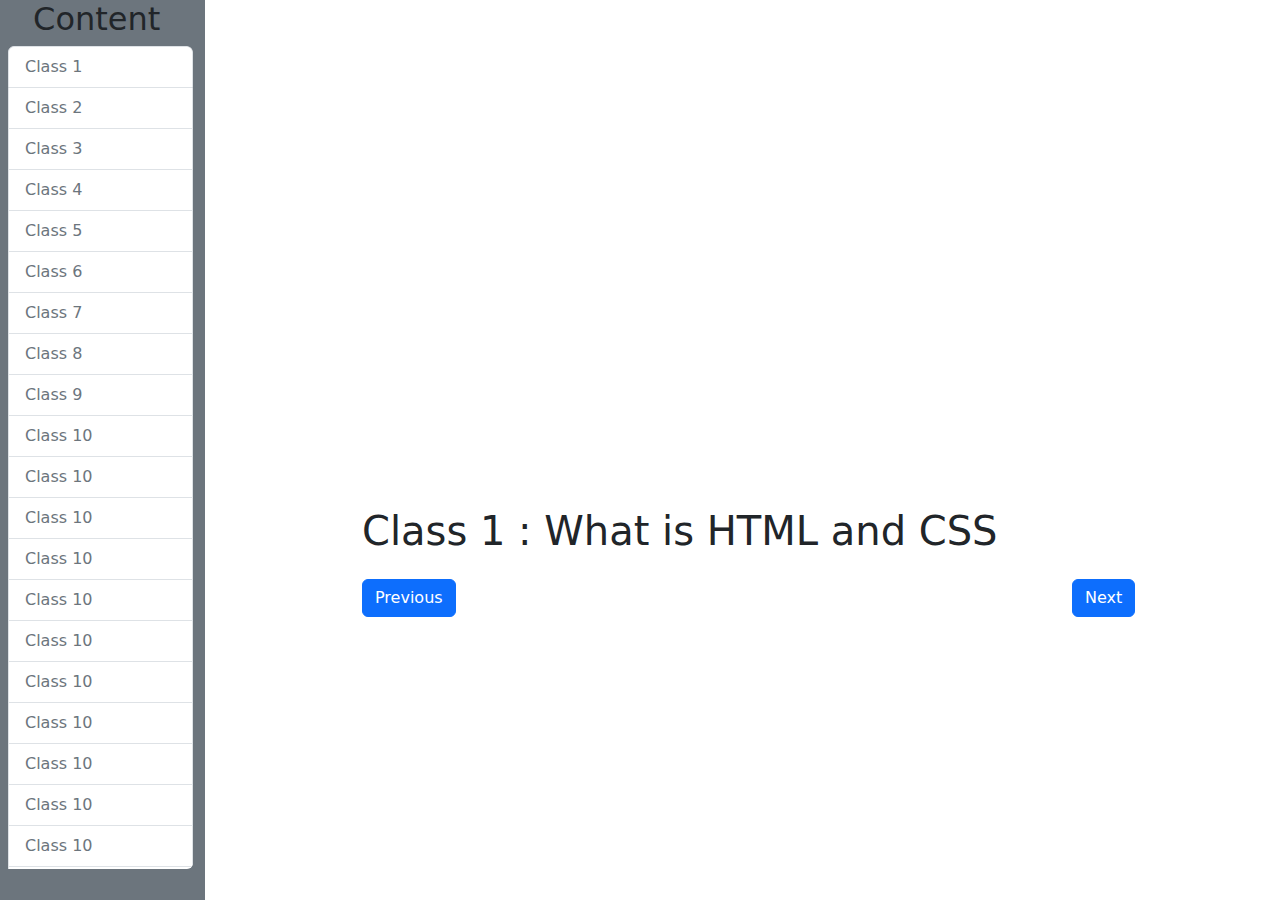
<file: index.html>
<!doctype html>
<html lang="en">

<head>
    <meta charset="utf-8">
    <meta name="viewport" content="width=device-width, initial-scale=1">
    
    <title> Web Developing Videos </title>

    <link href="https://cdn.jsdelivr.net/npm/bootstrap@5.3.3/dist/css/bootstrap.min.css" rel="stylesheet"
        integrity="sha384-QWTKZyjpPEjISv5WaRU9OFeRpok6YctnYmDr5pNlyT2bRjXh0JMhjY6hW+ALEwIH" crossorigin="anonymous">
        <link rel="stylesheet" href="style.css">
</head>

<body>


    <div class="conatiner-fluid">
        <div class="row">
            <div class="col-md-2 bg-secondary pb-3 vh-100 ">
                <h2 class="text-center"> Content </h2>
                <ul class="list-group content-list ps-2">
                    <li class="list-group-item"> <a href="index.html" class="text-decoration-none text-secondary d-block"> Class 1 </a> </li>
                    <li class="list-group-item"> <a href="class-2.html" class="text-decoration-none text-secondary d-block"> Class 2 </a> </li>
                    <li class="list-group-item"> <a href="#" class="text-decoration-none text-secondary d-block"> Class 3 </a> </li>
                    <li class="list-group-item"> <a href="#" class="text-decoration-none text-secondary d-block"> Class 4 </a> </li>
                    <li class="list-group-item"> <a href="#" class="text-decoration-none text-secondary d-block"> Class 5 </a> </li>
                    <li class="list-group-item"> <a href="#" class="text-decoration-none text-secondary d-block"> Class 6 </a> </li>
                    <li class="list-group-item"> <a href="#" class="text-decoration-none text-secondary d-block"> Class 7 </a> </li>
                    <li class="list-group-item"> <a href="#" class="text-decoration-none text-secondary d-block"> Class 8 </a> </li>
                    <li class="list-group-item"> <a href="#" class="text-decoration-none text-secondary d-block"> Class 9 </a> </li>
                    <li class="list-group-item"> <a href="#" class="text-decoration-none text-secondary d-block"> Class 10 </a> </li>
                    <li class="list-group-item"> <a href="#" class="text-decoration-none text-secondary d-block"> Class 10 </a> </li>
                    <li class="list-group-item"> <a href="#" class="text-decoration-none text-secondary d-block"> Class 10 </a> </li>
                    <li class="list-group-item"> <a href="#" class="text-decoration-none text-secondary d-block"> Class 10 </a> </li>
                    <li class="list-group-item"> <a href="#" class="text-decoration-none text-secondary d-block"> Class 10 </a> </li>
                    <li class="list-group-item"> <a href="#" class="text-decoration-none text-secondary d-block"> Class 10 </a> </li>
                    <li class="list-group-item"> <a href="#" class="text-decoration-none text-secondary d-block"> Class 10 </a> </li>
                    <li class="list-group-item"> <a href="#" class="text-decoration-none text-secondary d-block"> Class 10 </a> </li>
                    <li class="list-group-item"> <a href="#" class="text-decoration-none text-secondary d-block"> Class 10 </a> </li>
                    <li class="list-group-item"> <a href="#" class="text-decoration-none text-secondary d-block"> Class 10 </a> </li>
                    <li class="list-group-item"> <a href="#" class="text-decoration-none text-secondary d-block"> Class 10 </a> </li>
                    <li class="list-group-item"> <a href="#" class="text-decoration-none text-secondary d-block"> Class 10 </a> </li>
                    <li class="list-group-item"> <a href="#" class="text-decoration-none text-secondary d-block"> Class 10 </a> </li>
                    <li class="list-group-item"> <a href="#" class="text-decoration-none text-secondary d-block"> Class 10 </a> </li>
                    <li class="list-group-item"> <a href="#" class="text-decoration-none text-secondary d-block"> Class 10 </a> </li>
                    <li class="list-group-item"> <a href="#" class="text-decoration-none text-secondary d-block"> Class 10 </a> </li>
                    <li class="list-group-item"> <a href="#" class="text-decoration-none text-secondary d-block"> Class 10 </a> </li>
                    <li class="list-group-item"> <a href="#" class="text-decoration-none text-secondary d-block"> Class 10 </a> </li>
                    <li class="list-group-item"> <a href="#" class="text-decoration-none text-secondary d-block"> Class 10 </a> </li>
                    <li class="list-group-item"> <a href="#" class="text-decoration-none text-secondary d-block"> Class 10 </a> </li>
                    <li class="list-group-item"> <a href="#" class="text-decoration-none text-secondary d-block"> Class 10 </a> </li>
                    <li class="list-group-item"> <a href="#" class="text-decoration-none text-secondary d-block"> Class 10 </a> </li>
                    <li class="list-group-item"> <a href="#" class="text-decoration-none text-secondary d-block"> Class 10 </a> </li>
                    <li class="list-group-item"> <a href="#" class="text-decoration-none text-secondary d-block"> Class 10 </a> </li>
                    <li class="list-group-item"> <a href="#" class="text-decoration-none text-secondary d-block"> Class 10 </a> </li>
                    <li class="list-group-item"> <a href="#" class="text-decoration-none text-secondary d-block"> Class 10 </a> </li>
                    <li class="list-group-item"> <a href="#" class="text-decoration-none text-secondary d-block"> Class 10 </a> </li>
                    <li class="list-group-item"> <a href="#" class="text-decoration-none text-secondary d-block"> Class 10 </a> </li>
                    <li class="list-group-item"> <a href="#" class="text-decoration-none text-secondary d-block"> Class 10 </a> </li>
                    <li class="list-group-item"> <a href="#" class="text-decoration-none text-secondary d-block"> Class 10 </a> </li>
                    <li class="list-group-item"> <a href="#" class="text-decoration-none text-secondary d-block"> Class 10 </a> </li>
                    <li class="list-group-item"> <a href="#" class="text-decoration-none text-secondary d-block"> Class 10 </a> </li>
                    <li class="list-group-item"> <a href="#" class="text-decoration-none text-secondary d-block"> Class 10 </a> </li>
                    <li class="list-group-item"> <a href="#" class="text-decoration-none text-secondary d-block"> Class 10 </a> </li>
                    <li class="list-group-item"> <a href="#" class="text-decoration-none text-secondary d-block"> Class 10 </a> </li>
                    <li class="list-group-item"> <a href="#" class="text-decoration-none text-secondary d-block"> Class 10 </a> </li>
                    <li class="list-group-item"> <a href="#" class="text-decoration-none text-secondary d-block"> Class 10 </a> </li>
                </ul>
            </div>
            <div class="col-md-8 px-5 pt-5 mx-auto">
                <div class="ratio ratio-16x9 mb-md-4 mb-2">
                    <iframe src="https://www.youtube.com/embed/r0juKTJxstM?list=PLPSuQV0uVoyudwT3lTLrlLzEhFLoTRzX9" title="YouTube video" allowfullscreen></iframe>
                  </div>

                  <h1 class="mb-md-4 mb-2"> Class 1 : What is HTML and CSS </h1>

                  <div class="d-flex justify-content-between">
                        <a href="#" class="btn btn-primary" role="button"> Previous </a>
                        <a href="#" class="btn btn-primary" role="button"> Next </a>
                  </div>
            </div>
        </div>
    </div>











    <script src="https://cdn.jsdelivr.net/npm/bootstrap@5.3.3/dist/js/bootstrap.bundle.min.js"
        integrity="sha384-YvpcrYf0tY3lHB60NNkmXc5s9fDVZLESaAA55NDzOxhy9GkcIdslK1eN7N6jIeHz" crossorigin="anonymous">
    </script>
</body>

</html>
</file>
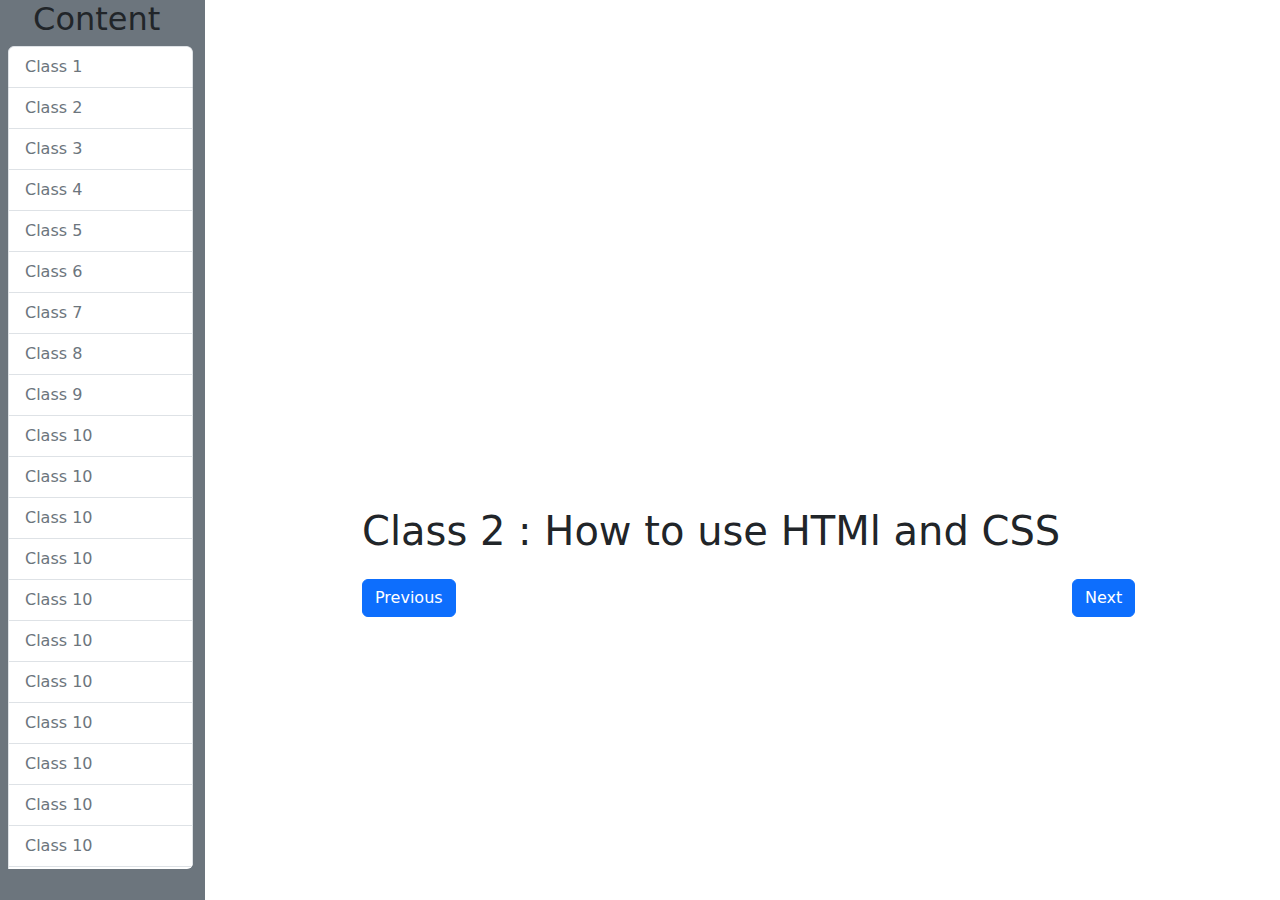
<file: class-2.html>
<!doctype html>
<html lang="en">

<head>
    <meta charset="utf-8">
    <meta name="viewport" content="width=device-width, initial-scale=1">
    
    <title> Web Developing Videos </title>

    <link href="https://cdn.jsdelivr.net/npm/bootstrap@5.3.3/dist/css/bootstrap.min.css" rel="stylesheet"
        integrity="sha384-QWTKZyjpPEjISv5WaRU9OFeRpok6YctnYmDr5pNlyT2bRjXh0JMhjY6hW+ALEwIH" crossorigin="anonymous">
        <link rel="stylesheet" href="style.css">
</head>

<body>


    <div class="conatiner-fluid">
        <div class="row">
            <div class="col-md-2 bg-secondary pb-3 vh-100 ">
                <h2 class="text-center"> Content </h2>
                <ul class="list-group content-list ps-2">
                    <li class="list-group-item"> <a href="index.html" class="text-decoration-none text-secondary d-block"> Class 1 </a> </li>
                    <li class="list-group-item"> <a href="class-2.html" class="text-decoration-none text-secondary d-block"> Class 2 </a> </li>
                    <li class="list-group-item"> <a href="class-3.html" class="text-decoration-none text-secondary d-block"> Class 3 </a> </li>
                    <li class="list-group-item"> <a href="class-4.html" class="text-decoration-none text-secondary d-block"> Class 4 </a> </li>
                    <li class="list-group-item"> <a href="class-5.html" class="text-decoration-none text-secondary d-block"> Class 5 </a> </li>
                    <li class="list-group-item"> <a href="class-6.html" class="text-decoration-none text-secondary d-block"> Class 6 </a> </li>
                    <li class="list-group-item"> <a href="class-7.html" class="text-decoration-none text-secondary d-block"> Class 7 </a> </li>
                    <li class="list-group-item"> <a href="class-8.html" class="text-decoration-none text-secondary d-block"> Class 8 </a> </li>
                    <li class="list-group-item"> <a href="class-9.html" class="text-decoration-none text-secondary d-block"> Class 9 </a> </li>
                    <li class="list-group-item"> <a href="class-10.html" class="text-decoration-none text-secondary d-block"> Class 10 </a> </li>
                    <li class="list-group-item"> <a href="class-11.html" class="text-decoration-none text-secondary d-block"> Class 10 </a> </li>
                    <li class="list-group-item"> <a href="class-12.html" class="text-decoration-none text-secondary d-block"> Class 10 </a> </li>
                    <li class="list-group-item"> <a href="class-13.html" class="text-decoration-none text-secondary d-block"> Class 10 </a> </li>
                    <li class="list-group-item"> <a href="class-14.html" class="text-decoration-none text-secondary d-block"> Class 10 </a> </li>
                    <li class="list-group-item"> <a href="class-15.html" class="text-decoration-none text-secondary d-block"> Class 10 </a> </li>
                    <li class="list-group-item"> <a href="class-16.html" class="text-decoration-none text-secondary d-block"> Class 10 </a> </li>
                    <li class="list-group-item"> <a href="class-17.html" class="text-decoration-none text-secondary d-block"> Class 10 </a> </li>
                    <li class="list-group-item"> <a href="class-18.html" class="text-decoration-none text-secondary d-block"> Class 10 </a> </li>
                    <li class="list-group-item"> <a href="class-19.html" class="text-decoration-none text-secondary d-block"> Class 10 </a> </li>
                    <li class="list-group-item"> <a href="class-20.html" class="text-decoration-none text-secondary d-block"> Class 10 </a> </li>
                    <li class="list-group-item"> <a href="class-21.html" class="text-decoration-none text-secondary d-block"> Class 10 </a> </li>
                    <li class="list-group-item"> <a href="class-22.html" class="text-decoration-none text-secondary d-block"> Class 10 </a> </li>
                    <li class="list-group-item"> <a href="class-23.html" class="text-decoration-none text-secondary d-block"> Class 10 </a> </li>
                    <li class="list-group-item"> <a href="class-24.html" class="text-decoration-none text-secondary d-block"> Class 10 </a> </li>
                    <li class="list-group-item"> <a href="class-25.html" class="text-decoration-none text-secondary d-block"> Class 10 </a> </li>
                    <li class="list-group-item"> <a href="class-26.html" class="text-decoration-none text-secondary d-block"> Class 10 </a> </li>
                    <li class="list-group-item"> <a href="class-27.html" class="text-decoration-none text-secondary d-block"> Class 10 </a> </li>
                    <li class="list-group-item"> <a href="class-28.html" class="text-decoration-none text-secondary d-block"> Class 10 </a> </li>
                    <li class="list-group-item"> <a href="class-29.html" class="text-decoration-none text-secondary d-block"> Class 10 </a> </li>
                    <li class="list-group-item"> <a href="class-30.html" class="text-decoration-none text-secondary d-block"> Class 10 </a> </li>
                    <li class="list-group-item"> <a href="class-31.html" class="text-decoration-none text-secondary d-block"> Class 10 </a> </li>
                    <li class="list-group-item"> <a href="class-32.html" class="text-decoration-none text-secondary d-block"> Class 10 </a> </li>
                    <li class="list-group-item"> <a href="class-33.html" class="text-decoration-none text-secondary d-block"> Class 10 </a> </li>
                    <li class="list-group-item"> <a href="class-34.html" class="text-decoration-none text-secondary d-block"> Class 10 </a> </li>
                    <li class="list-group-item"> <a href="class-35.html" class="text-decoration-none text-secondary d-block"> Class 10 </a> </li>
                    <li class="list-group-item"> <a href="class-36.html" class="text-decoration-none text-secondary d-block"> Class 10 </a> </li>
                    <li class="list-group-item"> <a href="class-37.html" class="text-decoration-none text-secondary d-block"> Class 10 </a> </li>
                    <li class="list-group-item"> <a href="class-38.html" class="text-decoration-none text-secondary d-block"> Class 10 </a> </li>
                    <li class="list-group-item"> <a href="class-39.html" class="text-decoration-none text-secondary d-block"> Class 10 </a> </li>
                    <li class="list-group-item"> <a href="class-40.html" class="text-decoration-none text-secondary d-block"> Class 10 </a> </li>
                    <li class="list-group-item"> <a href="class-41.html" class="text-decoration-none text-secondary d-block"> Class 10 </a> </li>
                    <li class="list-group-item"> <a href="class-42.html" class="text-decoration-none text-secondary d-block"> Class 10 </a> </li>
                    <li class="list-group-item"> <a href="class-43.html" class="text-decoration-none text-secondary d-block"> Class 10 </a> </li>
                    <li class="list-group-item"> <a href="class-44.html" class="text-decoration-none text-secondary d-block"> Class 10 </a> </li>
                    <li class="list-group-item"> <a href="class-45.html" class="text-decoration-none text-secondary d-block"> Class 10 </a> </li>
                    <li class="list-group-item"> <a href="class-46.html" class="text-decoration-none text-secondary d-block"> Class 10 </a> </li>
                </ul>
            </div>
            <div class="col-md-8 px-5 pt-5 mx-auto">
                <div class="ratio ratio-16x9 mb-md-4 mb-2">
                    <iframe src="https://www.youtube.com/embed/a6Enk0T1TRc" title="YouTube video" allowfullscreen></iframe>
                  </div>

                  <h1 class="mb-md-4 mb-2"> Class 2 : How to use HTMl and CSS </h1>
                  

                  <div class="d-flex justify-content-between">
                        <a href="#" class="btn btn-primary" role="button"> Previous </a>
                        <a href="#" class="btn btn-primary" role="button"> Next </a>
                  </div>
            </div>
        </div>
    </div>











    <script src="https://cdn.jsdelivr.net/npm/bootstrap@5.3.3/dist/js/bootstrap.bundle.min.js"
        integrity="sha384-YvpcrYf0tY3lHB60NNkmXc5s9fDVZLESaAA55NDzOxhy9GkcIdslK1eN7N6jIeHz" crossorigin="anonymous">
    </script>
</body>

</html>
</file>
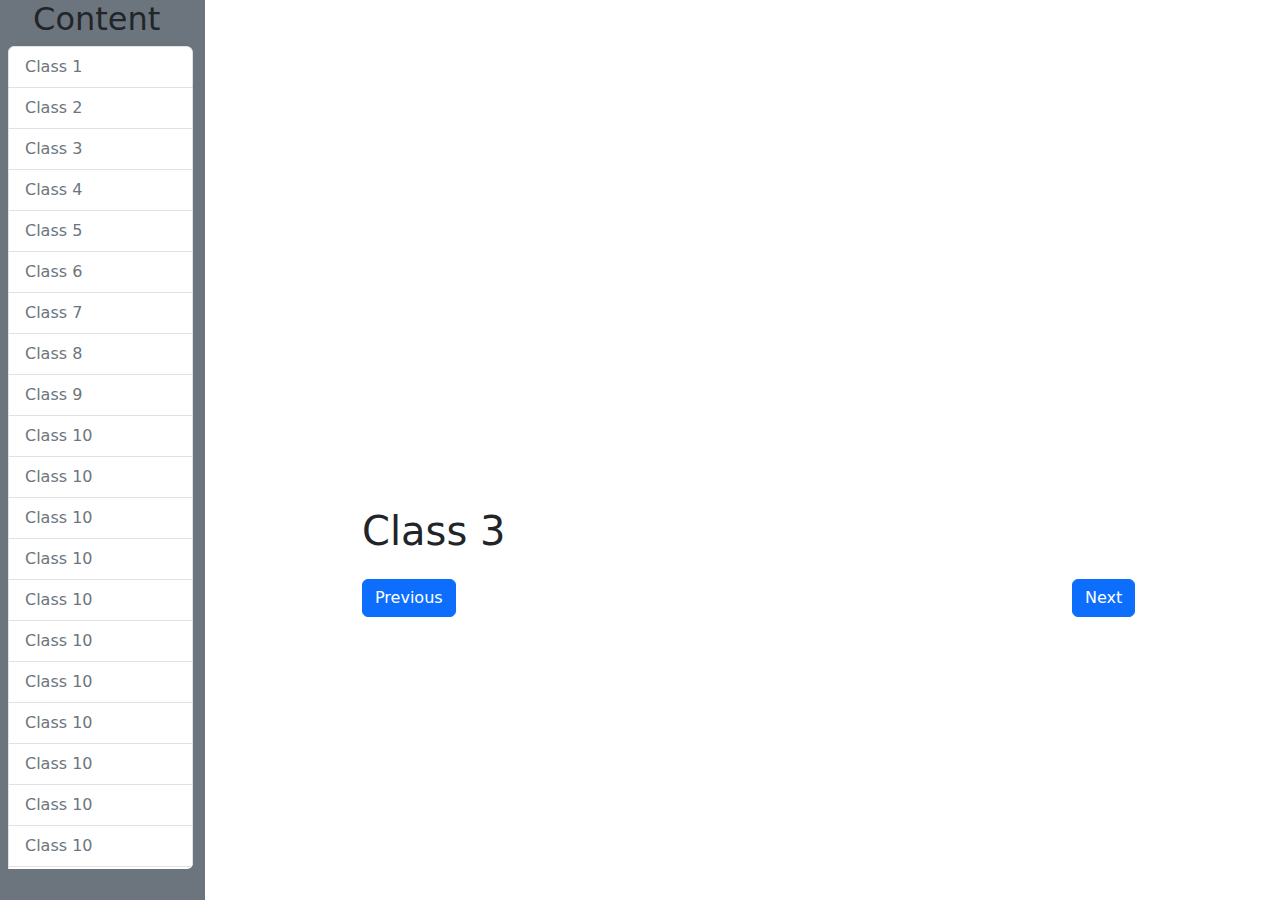
<file: class-3.html>
<!doctype html>
<html lang="en">

<head>
    <meta charset="utf-8">
    <meta name="viewport" content="width=device-width, initial-scale=1">
    
    <title> Web Developing Videos </title>

    <link href="https://cdn.jsdelivr.net/npm/bootstrap@5.3.3/dist/css/bootstrap.min.css" rel="stylesheet"
        integrity="sha384-QWTKZyjpPEjISv5WaRU9OFeRpok6YctnYmDr5pNlyT2bRjXh0JMhjY6hW+ALEwIH" crossorigin="anonymous">
        <link rel="stylesheet" href="style.css">
</head>

<body>


    <div class="conatiner-fluid">
        <div class="row">
            <div class="col-md-2 bg-secondary pb-3 vh-100 ">
                <h2 class="text-center"> Content </h2>
                <ul class="list-group content-list ps-2">
                    <li class="list-group-item"> <a href="index.html" class="text-decoration-none text-secondary d-block"> Class 1 </a> </li>
                    <li class="list-group-item"> <a href="class-2.html" class="text-decoration-none text-secondary d-block"> Class 2 </a> </li>
                    <li class="list-group-item"> <a href="class-3.html" class="text-decoration-none text-secondary d-block"> Class 3 </a> </li>
                    <li class="list-group-item"> <a href="class-4.html" class="text-decoration-none text-secondary d-block"> Class 4 </a> </li>
                    <li class="list-group-item"> <a href="class-5.html" class="text-decoration-none text-secondary d-block"> Class 5 </a> </li>
                    <li class="list-group-item"> <a href="class-6.html" class="text-decoration-none text-secondary d-block"> Class 6 </a> </li>
                    <li class="list-group-item"> <a href="class-7.html" class="text-decoration-none text-secondary d-block"> Class 7 </a> </li>
                    <li class="list-group-item"> <a href="class-8.html" class="text-decoration-none text-secondary d-block"> Class 8 </a> </li>
                    <li class="list-group-item"> <a href="class-9.html" class="text-decoration-none text-secondary d-block"> Class 9 </a> </li>
                    <li class="list-group-item"> <a href="class-10.html" class="text-decoration-none text-secondary d-block"> Class 10 </a> </li>
                    <li class="list-group-item"> <a href="class-11.html" class="text-decoration-none text-secondary d-block"> Class 10 </a> </li>
                    <li class="list-group-item"> <a href="class-12.html" class="text-decoration-none text-secondary d-block"> Class 10 </a> </li>
                    <li class="list-group-item"> <a href="class-13.html" class="text-decoration-none text-secondary d-block"> Class 10 </a> </li>
                    <li class="list-group-item"> <a href="class-14.html" class="text-decoration-none text-secondary d-block"> Class 10 </a> </li>
                    <li class="list-group-item"> <a href="class-15.html" class="text-decoration-none text-secondary d-block"> Class 10 </a> </li>
                    <li class="list-group-item"> <a href="class-16.html" class="text-decoration-none text-secondary d-block"> Class 10 </a> </li>
                    <li class="list-group-item"> <a href="class-17.html" class="text-decoration-none text-secondary d-block"> Class 10 </a> </li>
                    <li class="list-group-item"> <a href="class-18.html" class="text-decoration-none text-secondary d-block"> Class 10 </a> </li>
                    <li class="list-group-item"> <a href="class-19.html" class="text-decoration-none text-secondary d-block"> Class 10 </a> </li>
                    <li class="list-group-item"> <a href="class-20.html" class="text-decoration-none text-secondary d-block"> Class 10 </a> </li>
                    <li class="list-group-item"> <a href="class-21.html" class="text-decoration-none text-secondary d-block"> Class 10 </a> </li>
                    <li class="list-group-item"> <a href="class-22.html" class="text-decoration-none text-secondary d-block"> Class 10 </a> </li>
                    <li class="list-group-item"> <a href="class-23.html" class="text-decoration-none text-secondary d-block"> Class 10 </a> </li>
                    <li class="list-group-item"> <a href="class-24.html" class="text-decoration-none text-secondary d-block"> Class 10 </a> </li>
                    <li class="list-group-item"> <a href="class-25.html" class="text-decoration-none text-secondary d-block"> Class 10 </a> </li>
                    <li class="list-group-item"> <a href="class-26.html" class="text-decoration-none text-secondary d-block"> Class 10 </a> </li>
                    <li class="list-group-item"> <a href="class-27.html" class="text-decoration-none text-secondary d-block"> Class 10 </a> </li>
                    <li class="list-group-item"> <a href="class-28.html" class="text-decoration-none text-secondary d-block"> Class 10 </a> </li>
                    <li class="list-group-item"> <a href="class-29.html" class="text-decoration-none text-secondary d-block"> Class 10 </a> </li>
                    <li class="list-group-item"> <a href="class-30.html" class="text-decoration-none text-secondary d-block"> Class 10 </a> </li>
                    <li class="list-group-item"> <a href="class-31.html" class="text-decoration-none text-secondary d-block"> Class 10 </a> </li>
                    <li class="list-group-item"> <a href="class-32.html" class="text-decoration-none text-secondary d-block"> Class 10 </a> </li>
                    <li class="list-group-item"> <a href="class-33.html" class="text-decoration-none text-secondary d-block"> Class 10 </a> </li>
                    <li class="list-group-item"> <a href="class-34.html" class="text-decoration-none text-secondary d-block"> Class 10 </a> </li>
                    <li class="list-group-item"> <a href="class-35.html" class="text-decoration-none text-secondary d-block"> Class 10 </a> </li>
                    <li class="list-group-item"> <a href="class-36.html" class="text-decoration-none text-secondary d-block"> Class 10 </a> </li>
                    <li class="list-group-item"> <a href="class-37.html" class="text-decoration-none text-secondary d-block"> Class 10 </a> </li>
                    <li class="list-group-item"> <a href="class-38.html" class="text-decoration-none text-secondary d-block"> Class 10 </a> </li>
                    <li class="list-group-item"> <a href="class-39.html" class="text-decoration-none text-secondary d-block"> Class 10 </a> </li>
                    <li class="list-group-item"> <a href="class-40.html" class="text-decoration-none text-secondary d-block"> Class 10 </a> </li>
                    <li class="list-group-item"> <a href="class-41.html" class="text-decoration-none text-secondary d-block"> Class 10 </a> </li>
                    <li class="list-group-item"> <a href="class-42.html" class="text-decoration-none text-secondary d-block"> Class 10 </a> </li>
                    <li class="list-group-item"> <a href="class-43.html" class="text-decoration-none text-secondary d-block"> Class 10 </a> </li>
                    <li class="list-group-item"> <a href="class-44.html" class="text-decoration-none text-secondary d-block"> Class 10 </a> </li>
                    <li class="list-group-item"> <a href="class-45.html" class="text-decoration-none text-secondary d-block"> Class 10 </a> </li>
                    <li class="list-group-item"> <a href="class-46.html" class="text-decoration-none text-secondary d-block"> Class 10 </a> </li>
                </ul>
            </div>
            <div class="col-md-8 px-5 pt-5 mx-auto">
                <div class="ratio ratio-16x9 mb-md-4 mb-2">
                    <iframe src="https://www.youtube.com/embed/9DY_1ydAJJ0" title="YouTube video" allowfullscreen></iframe>
                  </div>

                  <h1 class="mb-md-4 mb-2"> Class 3 </h1>
                  

                  <div class="d-flex justify-content-between">
                        <a href="#" class="btn btn-primary" role="button"> Previous </a>
                        <a href="#" class="btn btn-primary" role="button"> Next </a>
                  </div>
            </div>
        </div>
    </div>











    <script src="https://cdn.jsdelivr.net/npm/bootstrap@5.3.3/dist/js/bootstrap.bundle.min.js"
        integrity="sha384-YvpcrYf0tY3lHB60NNkmXc5s9fDVZLESaAA55NDzOxhy9GkcIdslK1eN7N6jIeHz" crossorigin="anonymous">
    </script>
</body>

</html>
</file>
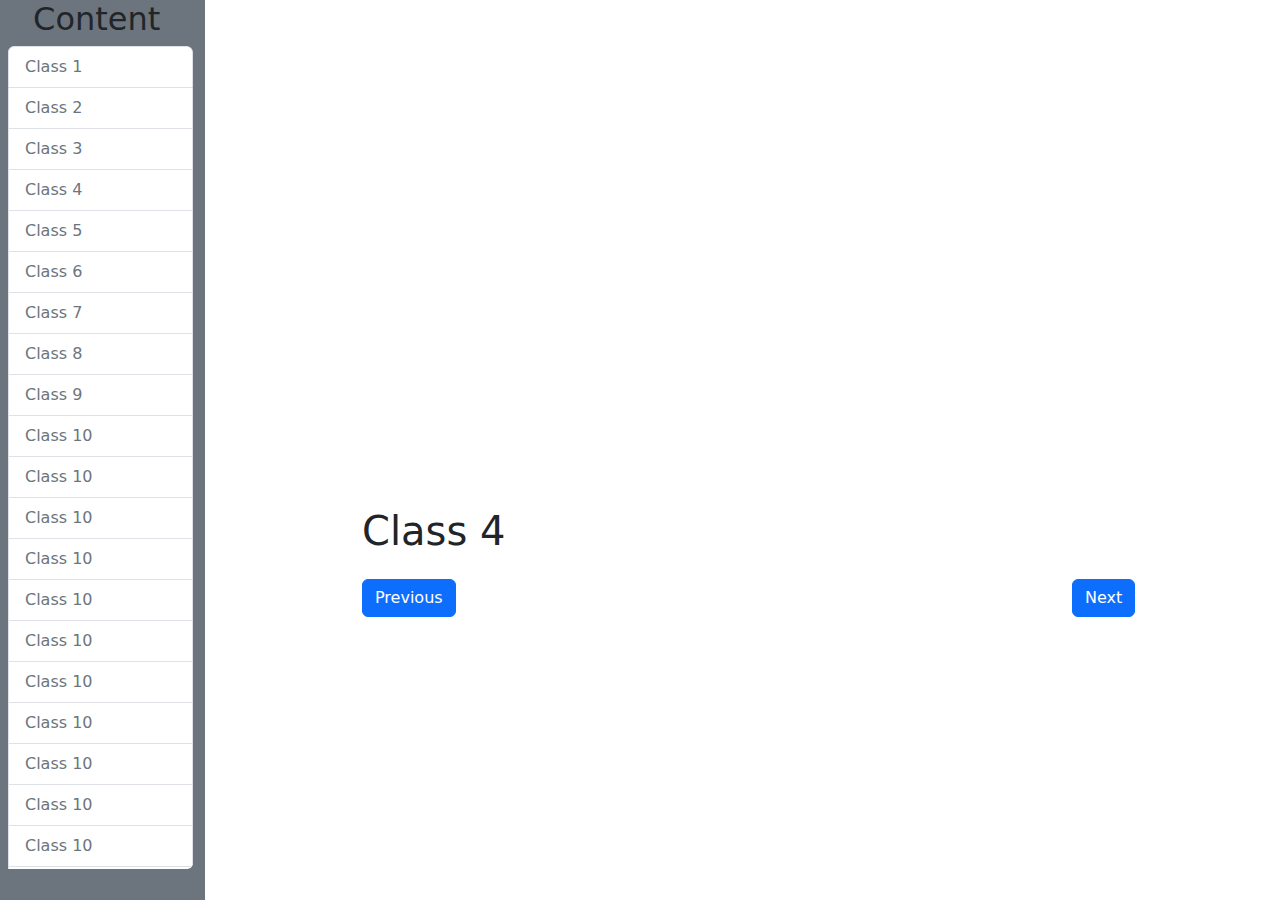
<file: class-4.html>
<!doctype html>
<html lang="en">

<head>
    <meta charset="utf-8">
    <meta name="viewport" content="width=device-width, initial-scale=1">
    
    <title> Web Developing Videos </title>

    <link href="https://cdn.jsdelivr.net/npm/bootstrap@5.3.3/dist/css/bootstrap.min.css" rel="stylesheet"
        integrity="sha384-QWTKZyjpPEjISv5WaRU9OFeRpok6YctnYmDr5pNlyT2bRjXh0JMhjY6hW+ALEwIH" crossorigin="anonymous">
        <link rel="stylesheet" href="style.css">
</head>

<body>


    <div class="conatiner-fluid">
        <div class="row">
            <div class="col-md-2 bg-secondary pb-3 vh-100 ">
                <h2 class="text-center"> Content </h2>
                <ul class="list-group content-list ps-2">
                    <li class="list-group-item"> <a href="index.html" class="text-decoration-none text-secondary d-block"> Class 1 </a> </li>
                    <li class="list-group-item"> <a href="class-2.html" class="text-decoration-none text-secondary d-block"> Class 2 </a> </li>
                    <li class="list-group-item"> <a href="class-3.html" class="text-decoration-none text-secondary d-block"> Class 3 </a> </li>
                    <li class="list-group-item"> <a href="class-4.html" class="text-decoration-none text-secondary d-block"> Class 4 </a> </li>
                    <li class="list-group-item"> <a href="class-5.html" class="text-decoration-none text-secondary d-block"> Class 5 </a> </li>
                    <li class="list-group-item"> <a href="class-6.html" class="text-decoration-none text-secondary d-block"> Class 6 </a> </li>
                    <li class="list-group-item"> <a href="class-7.html" class="text-decoration-none text-secondary d-block"> Class 7 </a> </li>
                    <li class="list-group-item"> <a href="class-8.html" class="text-decoration-none text-secondary d-block"> Class 8 </a> </li>
                    <li class="list-group-item"> <a href="class-9.html" class="text-decoration-none text-secondary d-block"> Class 9 </a> </li>
                    <li class="list-group-item"> <a href="class-10.html" class="text-decoration-none text-secondary d-block"> Class 10 </a> </li>
                    <li class="list-group-item"> <a href="class-11.html" class="text-decoration-none text-secondary d-block"> Class 10 </a> </li>
                    <li class="list-group-item"> <a href="class-12.html" class="text-decoration-none text-secondary d-block"> Class 10 </a> </li>
                    <li class="list-group-item"> <a href="class-13.html" class="text-decoration-none text-secondary d-block"> Class 10 </a> </li>
                    <li class="list-group-item"> <a href="class-14.html" class="text-decoration-none text-secondary d-block"> Class 10 </a> </li>
                    <li class="list-group-item"> <a href="class-15.html" class="text-decoration-none text-secondary d-block"> Class 10 </a> </li>
                    <li class="list-group-item"> <a href="class-16.html" class="text-decoration-none text-secondary d-block"> Class 10 </a> </li>
                    <li class="list-group-item"> <a href="class-17.html" class="text-decoration-none text-secondary d-block"> Class 10 </a> </li>
                    <li class="list-group-item"> <a href="class-18.html" class="text-decoration-none text-secondary d-block"> Class 10 </a> </li>
                    <li class="list-group-item"> <a href="class-19.html" class="text-decoration-none text-secondary d-block"> Class 10 </a> </li>
                    <li class="list-group-item"> <a href="class-20.html" class="text-decoration-none text-secondary d-block"> Class 10 </a> </li>
                    <li class="list-group-item"> <a href="class-21.html" class="text-decoration-none text-secondary d-block"> Class 10 </a> </li>
                    <li class="list-group-item"> <a href="class-22.html" class="text-decoration-none text-secondary d-block"> Class 10 </a> </li>
                    <li class="list-group-item"> <a href="class-23.html" class="text-decoration-none text-secondary d-block"> Class 10 </a> </li>
                    <li class="list-group-item"> <a href="class-24.html" class="text-decoration-none text-secondary d-block"> Class 10 </a> </li>
                    <li class="list-group-item"> <a href="class-25.html" class="text-decoration-none text-secondary d-block"> Class 10 </a> </li>
                    <li class="list-group-item"> <a href="class-26.html" class="text-decoration-none text-secondary d-block"> Class 10 </a> </li>
                    <li class="list-group-item"> <a href="class-27.html" class="text-decoration-none text-secondary d-block"> Class 10 </a> </li>
                    <li class="list-group-item"> <a href="class-28.html" class="text-decoration-none text-secondary d-block"> Class 10 </a> </li>
                    <li class="list-group-item"> <a href="class-29.html" class="text-decoration-none text-secondary d-block"> Class 10 </a> </li>
                    <li class="list-group-item"> <a href="class-30.html" class="text-decoration-none text-secondary d-block"> Class 10 </a> </li>
                    <li class="list-group-item"> <a href="class-31.html" class="text-decoration-none text-secondary d-block"> Class 10 </a> </li>
                    <li class="list-group-item"> <a href="class-32.html" class="text-decoration-none text-secondary d-block"> Class 10 </a> </li>
                    <li class="list-group-item"> <a href="class-33.html" class="text-decoration-none text-secondary d-block"> Class 10 </a> </li>
                    <li class="list-group-item"> <a href="class-34.html" class="text-decoration-none text-secondary d-block"> Class 10 </a> </li>
                    <li class="list-group-item"> <a href="class-35.html" class="text-decoration-none text-secondary d-block"> Class 10 </a> </li>
                    <li class="list-group-item"> <a href="class-36.html" class="text-decoration-none text-secondary d-block"> Class 10 </a> </li>
                    <li class="list-group-item"> <a href="class-37.html" class="text-decoration-none text-secondary d-block"> Class 10 </a> </li>
                    <li class="list-group-item"> <a href="class-38.html" class="text-decoration-none text-secondary d-block"> Class 10 </a> </li>
                    <li class="list-group-item"> <a href="class-39.html" class="text-decoration-none text-secondary d-block"> Class 10 </a> </li>
                    <li class="list-group-item"> <a href="class-40.html" class="text-decoration-none text-secondary d-block"> Class 10 </a> </li>
                    <li class="list-group-item"> <a href="class-41.html" class="text-decoration-none text-secondary d-block"> Class 10 </a> </li>
                    <li class="list-group-item"> <a href="class-42.html" class="text-decoration-none text-secondary d-block"> Class 10 </a> </li>
                    <li class="list-group-item"> <a href="class-43.html" class="text-decoration-none text-secondary d-block"> Class 10 </a> </li>
                    <li class="list-group-item"> <a href="class-44.html" class="text-decoration-none text-secondary d-block"> Class 10 </a> </li>
                    <li class="list-group-item"> <a href="class-45.html" class="text-decoration-none text-secondary d-block"> Class 10 </a> </li>
                    <li class="list-group-item"> <a href="class-46.html" class="text-decoration-none text-secondary d-block"> Class 10 </a> </li>
                </ul>
            </div>
            <div class="col-md-8 px-5 pt-5 mx-auto">
                <div class="ratio ratio-16x9 mb-md-4 mb-2">
                    <iframe src="https://www.youtube.com/embed/plWD8QHNOrk" title="YouTube video" allowfullscreen></iframe>
                  </div>
                  <h1 class="mb-md-4 mb-2"> Class 4 </h1>
                  <div class="d-flex justify-content-between">
                        <a href="#" class="btn btn-primary" role="button"> Previous </a>
                        <a href="#" class="btn btn-primary" role="button"> Next </a>
                  </div>
            </div>
        </div>
    </div>











    <script src="https://cdn.jsdelivr.net/npm/bootstrap@5.3.3/dist/js/bootstrap.bundle.min.js"
        integrity="sha384-YvpcrYf0tY3lHB60NNkmXc5s9fDVZLESaAA55NDzOxhy9GkcIdslK1eN7N6jIeHz" crossorigin="anonymous">
    </script>
</body>

</html>
</file>
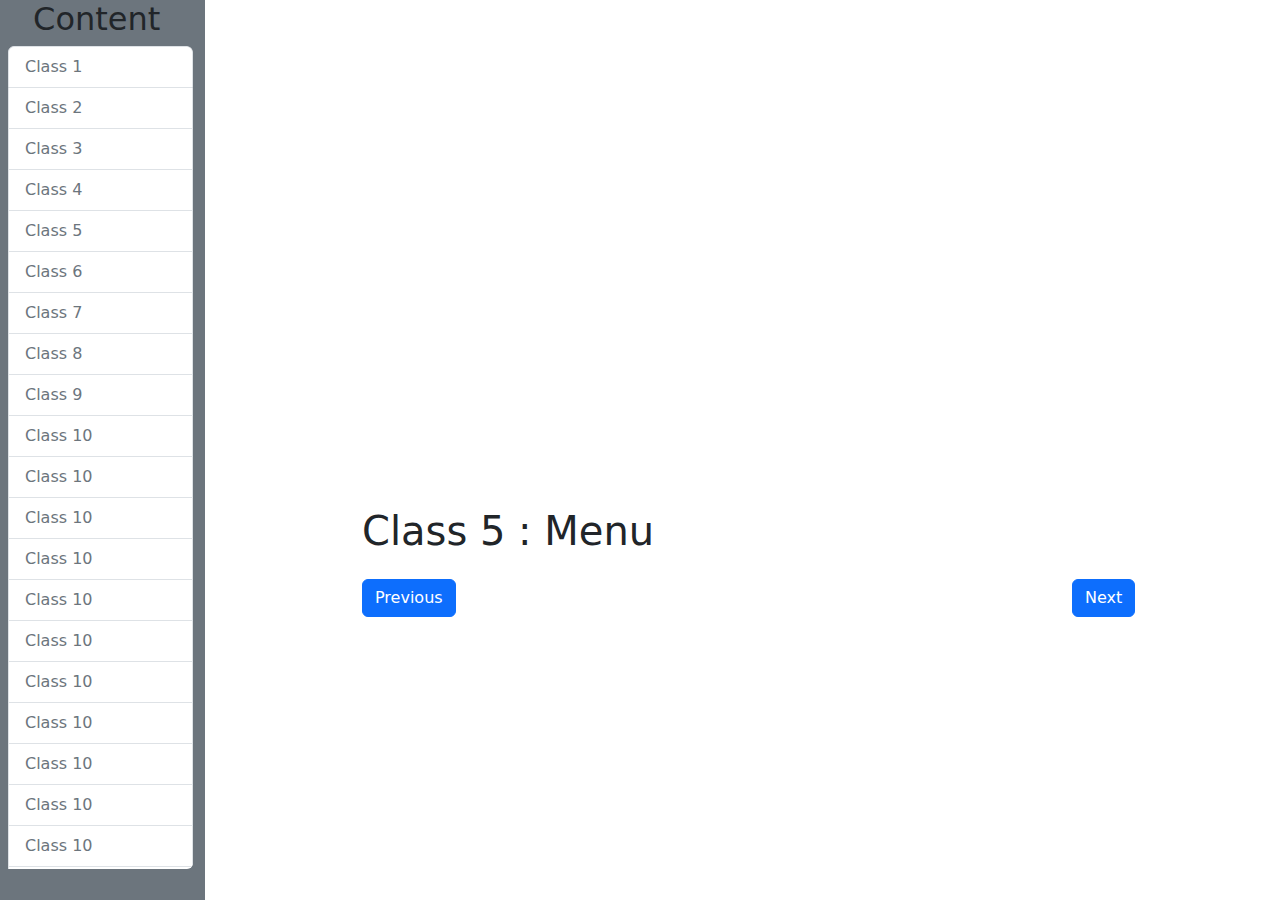
<file: class-5.html>
<!doctype html>
<html lang="en">

<head>
    <meta charset="utf-8">
    <meta name="viewport" content="width=device-width, initial-scale=1">
    
    <title> Web Developing Videos </title>

    <link href="https://cdn.jsdelivr.net/npm/bootstrap@5.3.3/dist/css/bootstrap.min.css" rel="stylesheet"
        integrity="sha384-QWTKZyjpPEjISv5WaRU9OFeRpok6YctnYmDr5pNlyT2bRjXh0JMhjY6hW+ALEwIH" crossorigin="anonymous">
        <link rel="stylesheet" href="style.css">
</head>

<body>


    <div class="conatiner-fluid">
        <div class="row">
            <div class="col-md-2 bg-secondary pb-3 vh-100 ">
                <h2 class="text-center"> Content </h2>
                <ul class="list-group content-list ps-2">
                    <li class="list-group-item"> <a href="index.html" class="text-decoration-none text-secondary d-block"> Class 1 </a> </li>
                    <li class="list-group-item"> <a href="class-2.html" class="text-decoration-none text-secondary d-block"> Class 2 </a> </li>
                    <li class="list-group-item"> <a href="class-3.html" class="text-decoration-none text-secondary d-block"> Class 3 </a> </li>
                    <li class="list-group-item"> <a href="class-4.html" class="text-decoration-none text-secondary d-block"> Class 4 </a> </li>
                    <li class="list-group-item"> <a href="class-5.html" class="text-decoration-none text-secondary d-block"> Class 5 </a> </li>
                    <li class="list-group-item"> <a href="class-6.html" class="text-decoration-none text-secondary d-block"> Class 6 </a> </li>
                    <li class="list-group-item"> <a href="class-7.html" class="text-decoration-none text-secondary d-block"> Class 7 </a> </li>
                    <li class="list-group-item"> <a href="class-8.html" class="text-decoration-none text-secondary d-block"> Class 8 </a> </li>
                    <li class="list-group-item"> <a href="class-9.html" class="text-decoration-none text-secondary d-block"> Class 9 </a> </li>
                    <li class="list-group-item"> <a href="class-10.html" class="text-decoration-none text-secondary d-block"> Class 10 </a> </li>
                    <li class="list-group-item"> <a href="class-11.html" class="text-decoration-none text-secondary d-block"> Class 10 </a> </li>
                    <li class="list-group-item"> <a href="class-12.html" class="text-decoration-none text-secondary d-block"> Class 10 </a> </li>
                    <li class="list-group-item"> <a href="class-13.html" class="text-decoration-none text-secondary d-block"> Class 10 </a> </li>
                    <li class="list-group-item"> <a href="class-14.html" class="text-decoration-none text-secondary d-block"> Class 10 </a> </li>
                    <li class="list-group-item"> <a href="class-15.html" class="text-decoration-none text-secondary d-block"> Class 10 </a> </li>
                    <li class="list-group-item"> <a href="class-16.html" class="text-decoration-none text-secondary d-block"> Class 10 </a> </li>
                    <li class="list-group-item"> <a href="class-17.html" class="text-decoration-none text-secondary d-block"> Class 10 </a> </li>
                    <li class="list-group-item"> <a href="class-18.html" class="text-decoration-none text-secondary d-block"> Class 10 </a> </li>
                    <li class="list-group-item"> <a href="class-19.html" class="text-decoration-none text-secondary d-block"> Class 10 </a> </li>
                    <li class="list-group-item"> <a href="class-20.html" class="text-decoration-none text-secondary d-block"> Class 10 </a> </li>
                    <li class="list-group-item"> <a href="class-21.html" class="text-decoration-none text-secondary d-block"> Class 10 </a> </li>
                    <li class="list-group-item"> <a href="class-22.html" class="text-decoration-none text-secondary d-block"> Class 10 </a> </li>
                    <li class="list-group-item"> <a href="class-23.html" class="text-decoration-none text-secondary d-block"> Class 10 </a> </li>
                    <li class="list-group-item"> <a href="class-24.html" class="text-decoration-none text-secondary d-block"> Class 10 </a> </li>
                    <li class="list-group-item"> <a href="class-25.html" class="text-decoration-none text-secondary d-block"> Class 10 </a> </li>
                    <li class="list-group-item"> <a href="class-26.html" class="text-decoration-none text-secondary d-block"> Class 10 </a> </li>
                    <li class="list-group-item"> <a href="class-27.html" class="text-decoration-none text-secondary d-block"> Class 10 </a> </li>
                    <li class="list-group-item"> <a href="class-28.html" class="text-decoration-none text-secondary d-block"> Class 10 </a> </li>
                    <li class="list-group-item"> <a href="class-29.html" class="text-decoration-none text-secondary d-block"> Class 10 </a> </li>
                    <li class="list-group-item"> <a href="class-30.html" class="text-decoration-none text-secondary d-block"> Class 10 </a> </li>
                    <li class="list-group-item"> <a href="class-31.html" class="text-decoration-none text-secondary d-block"> Class 10 </a> </li>
                    <li class="list-group-item"> <a href="class-32.html" class="text-decoration-none text-secondary d-block"> Class 10 </a> </li>
                    <li class="list-group-item"> <a href="class-33.html" class="text-decoration-none text-secondary d-block"> Class 10 </a> </li>
                    <li class="list-group-item"> <a href="class-34.html" class="text-decoration-none text-secondary d-block"> Class 10 </a> </li>
                    <li class="list-group-item"> <a href="class-35.html" class="text-decoration-none text-secondary d-block"> Class 10 </a> </li>
                    <li class="list-group-item"> <a href="class-36.html" class="text-decoration-none text-secondary d-block"> Class 10 </a> </li>
                    <li class="list-group-item"> <a href="class-37.html" class="text-decoration-none text-secondary d-block"> Class 10 </a> </li>
                    <li class="list-group-item"> <a href="class-38.html" class="text-decoration-none text-secondary d-block"> Class 10 </a> </li>
                    <li class="list-group-item"> <a href="class-39.html" class="text-decoration-none text-secondary d-block"> Class 10 </a> </li>
                    <li class="list-group-item"> <a href="class-40.html" class="text-decoration-none text-secondary d-block"> Class 10 </a> </li>
                    <li class="list-group-item"> <a href="class-41.html" class="text-decoration-none text-secondary d-block"> Class 10 </a> </li>
                    <li class="list-group-item"> <a href="class-42.html" class="text-decoration-none text-secondary d-block"> Class 10 </a> </li>
                    <li class="list-group-item"> <a href="class-43.html" class="text-decoration-none text-secondary d-block"> Class 10 </a> </li>
                    <li class="list-group-item"> <a href="class-44.html" class="text-decoration-none text-secondary d-block"> Class 10 </a> </li>
                    <li class="list-group-item"> <a href="class-45.html" class="text-decoration-none text-secondary d-block"> Class 10 </a> </li>
                    <li class="list-group-item"> <a href="class-46.html" class="text-decoration-none text-secondary d-block"> Class 10 </a> </li>
                </ul>
            </div>
            <div class="col-md-8 px-5 pt-5 mx-auto">
                <div class="ratio ratio-16x9 mb-md-4 mb-2">
                    <iframe src="https://www.youtube.com/embed/13e2P72p_cw" title="YouTube video" allowfullscreen></iframe>
                  </div>

                  <h1 class="mb-md-4 mb-2"> Class 5 : Menu </h1>
                  <div class="d-flex justify-content-between">
                        <a href="#" class="btn btn-primary" role="button"> Previous </a>
                        <a href="#" class="btn btn-primary" role="button"> Next </a>
                  </div>
            </div>
        </div>
    </div>











    <script src="https://cdn.jsdelivr.net/npm/bootstrap@5.3.3/dist/js/bootstrap.bundle.min.js"
        integrity="sha384-YvpcrYf0tY3lHB60NNkmXc5s9fDVZLESaAA55NDzOxhy9GkcIdslK1eN7N6jIeHz" crossorigin="anonymous">
    </script>
</body>

</html>
</file>
<file: style.css>
*{
    padding: 0;
    margin: 0;
    box-sizing: border-box;
}

.content-list li a:hover{
    text-decoration: underline !important;
}

.content-list {
    height: 91.4155vh;
    overflow: auto;
}
</file>
